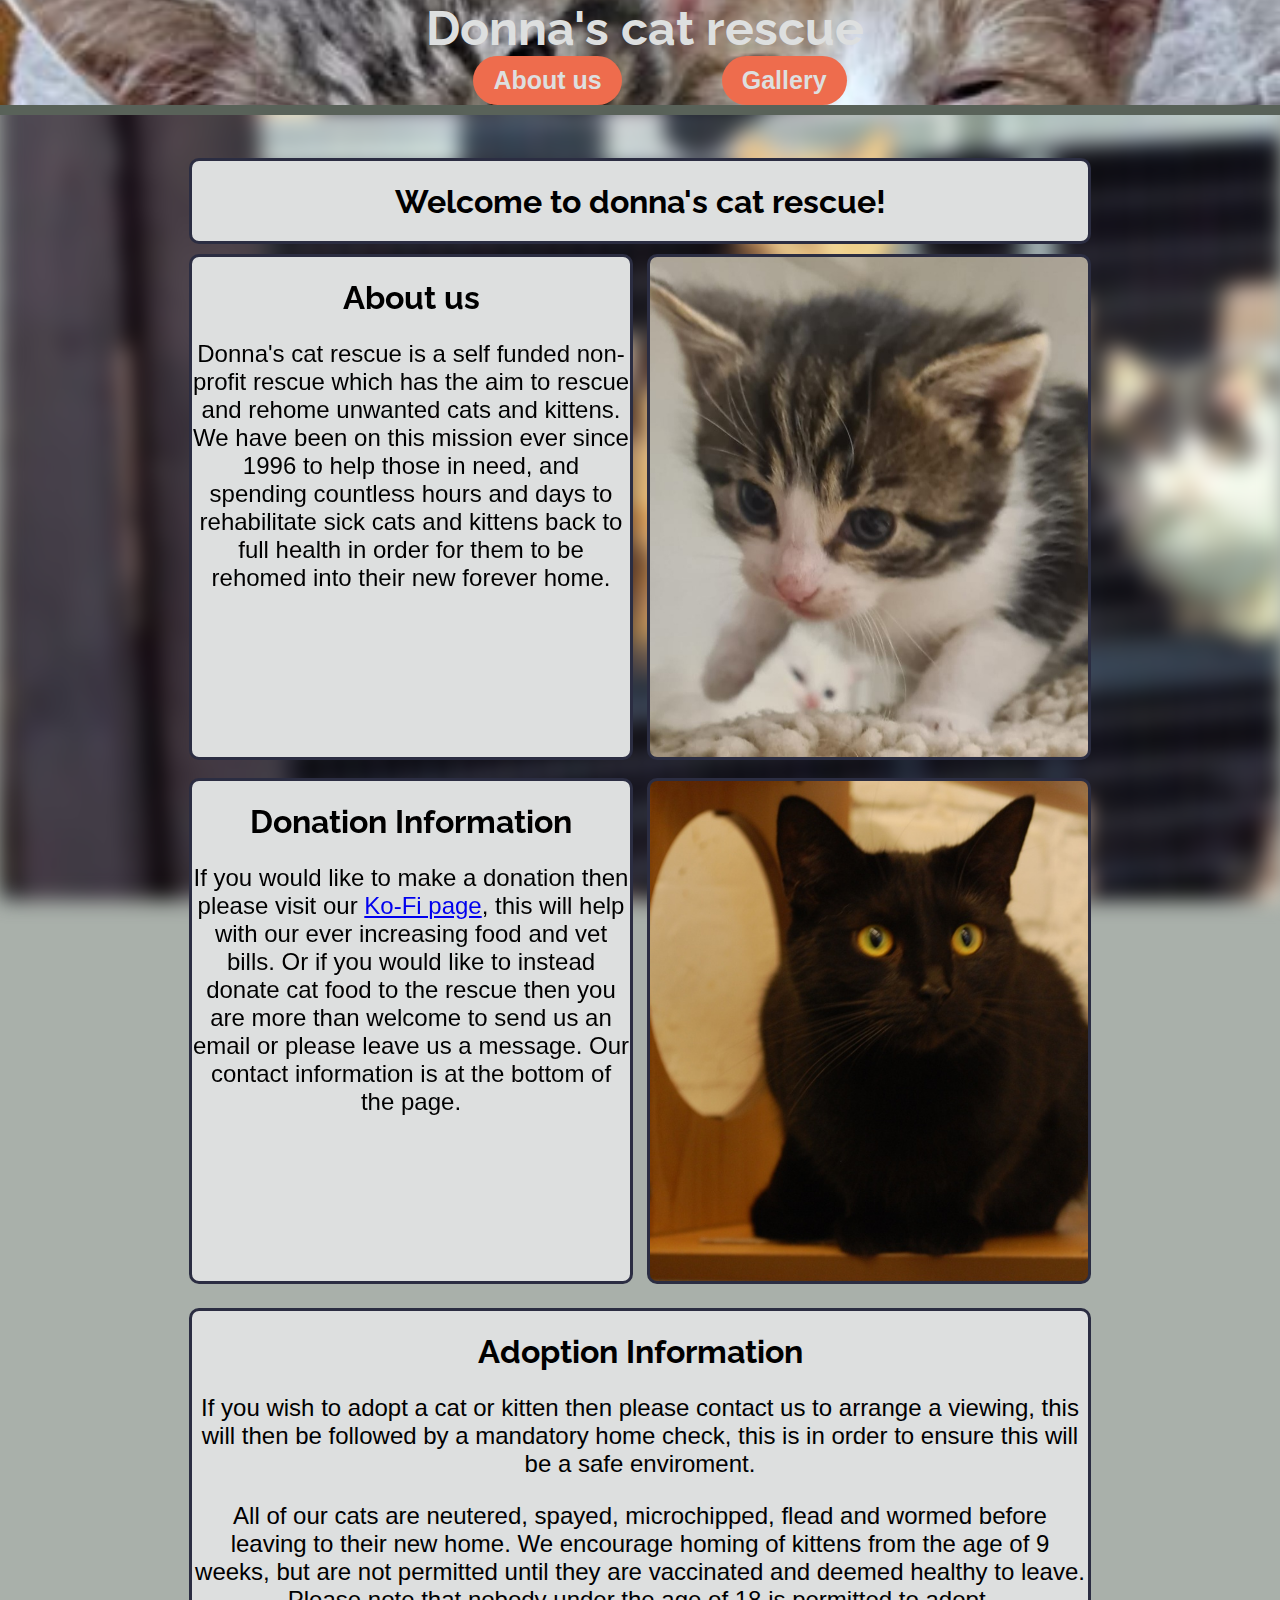
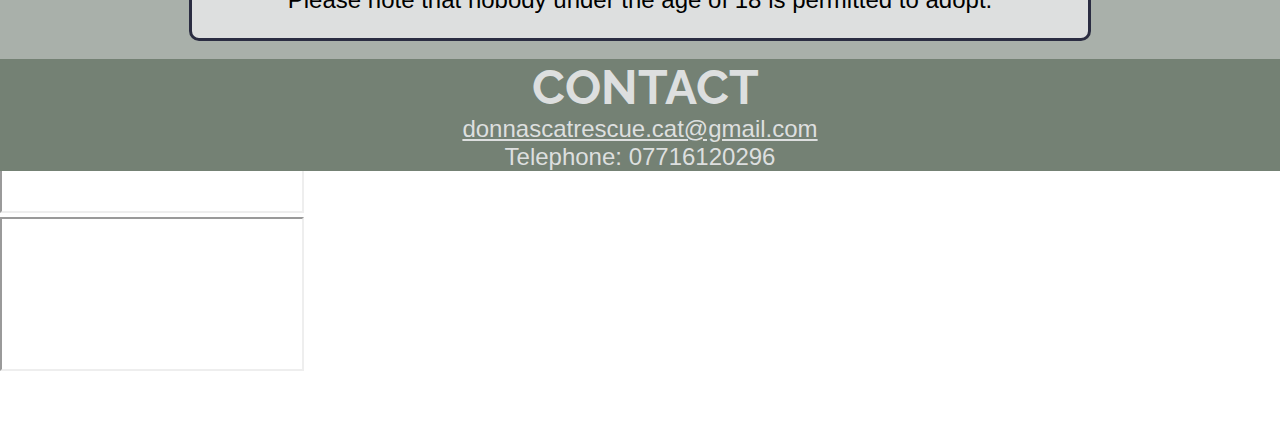
<file: index.html>
<!DOCTYPE html>
<html lang="en">
<head>
    <meta charset="UTF-8">
    <meta name="viewport" content="width=device-width, initial-scale=1.0">
    <title>Donna's Cat Rescue</title>
    <link rel="stylesheet" href="css/home.css">
    <link rel="stylesheet" href="css/nav.css">
    <link rel="stylesheet" href="css/fonts.css">
    <link href="https://fonts.googleapis.com/css2?family=Raleway:wght@700&display=swap" rel="stylesheet">
</head>
<body>
    <header>
        <h1>Donna's cat rescue</h1>
        <ul>
            <li>
                <a href="index.html">About us</a>
                <a href="gallery.html">Gallery</a>
            </li>
        </ul>
    </header>
    <main>
        <h1>MAIN</h1>
            <div class="blurry"></div>
            <div id="superFlexer">
                <div id="intro" class="container">
                    <h1>Welcome to donna's cat rescue!</h1>
                </div>
                <div id="homeFlexer">
                    <div class="containerFlexer">
                        <div class="container">
                            <h1>About us</h1>
                            <p>
                                Donna's cat rescue is a self funded non-profit rescue which has the aim to rescue and rehome unwanted cats and kittens. 
                                We have been on this mission ever since 1996 to help those in need, 
                                and spending countless hours and days to rehabilitate sick cats and kittens back to full health in order for them to be rehomed into their new forever home.
                            </p>
                        </div>
                        <br>
                        <div class="container">
                            <h1>Donation Information</h1>
                            <p>
                                If you would like to make a donation then please visit our <a href="https://ko-fi.com/donnascatrescue">Ko-Fi page</a>, this will help with our ever increasing food and vet bills. Or if you would like to instead donate cat food to the rescue then you are more than welcome to send us an email or please leave us a message. Our contact information is at the bottom of the page. 
                            </p>
                        </div>
                        <br>
                        <div class="container" id="adoptInfo">
                            <h1>Adoption Information</h1>
                            <p>
                                If you wish to adopt a cat or kitten then please contact us to arrange a viewing, this will then be followed by a mandatory home check, this is in order to ensure this will be a safe enviroment.
                            </p>
                            <p>All of our cats are vaccinated, neutered, spayed, microchipped, flead and wormed before leaving to their new home. We encourage homing of kittens from the age of 9 weeks, but are not permitted until they are vaccinated and deemed healthy to leave. Please note that nobody under the age of 18 is permitted to adopt.</p>
                        </div>
                    </div>
                    <div class="containerFlexer imageFlexer">
                        <div id="image1" class="imageContainer"></div>
                        <br>
                        <div id="image2" class="imageContainer"></div>
                        <br>
                        <div id="image3" class="imageContainer"></div>
                    </div>
                </div>
                <div class="container" id="hiddenAdoptInfo">
                    <h1>Adoption Information</h1>
                        <p>
                            If you wish to adopt a cat or kitten then please contact us to arrange a viewing, this will then be followed by a mandatory home check, this is in order to ensure this will be a safe enviroment.
                        </p>
                        <p>All of our cats are neutered, spayed, microchipped, flead and wormed before leaving to their new home. We encourage homing of kittens from the age of 9 weeks, but are not permitted until they are vaccinated and deemed healthy to leave. Please note that nobody under the age of 18 is permitted to adopt.</p>
                </div>
            </div>
        <br>
    </main>
    <footer>
        <h1>CONTACT</h1>
        <a href="mailto:donnascatrescue.cat@gmail.com">donnascatrescue.cat@gmail.com</a>
        <a>Telephone: 07716120296</a>
    </footer>

        <script src='javascript/Ko-FiWidget.js'></script>
            <script>
            kofiWidgetOverlay.draw('donnascatrescue', {
                'type': 'floating-chat',
                'floating-chat.cssId':'ko-fibuttoning',
                'floating-chat.donateButton.text': 'Donate',
                'floating-chat.donateButton.background-color': '#EE6C4D',
                'floating-chat.donateButton.text-color': '#fff'
            });
        </script>
</body>
</html>
</file>
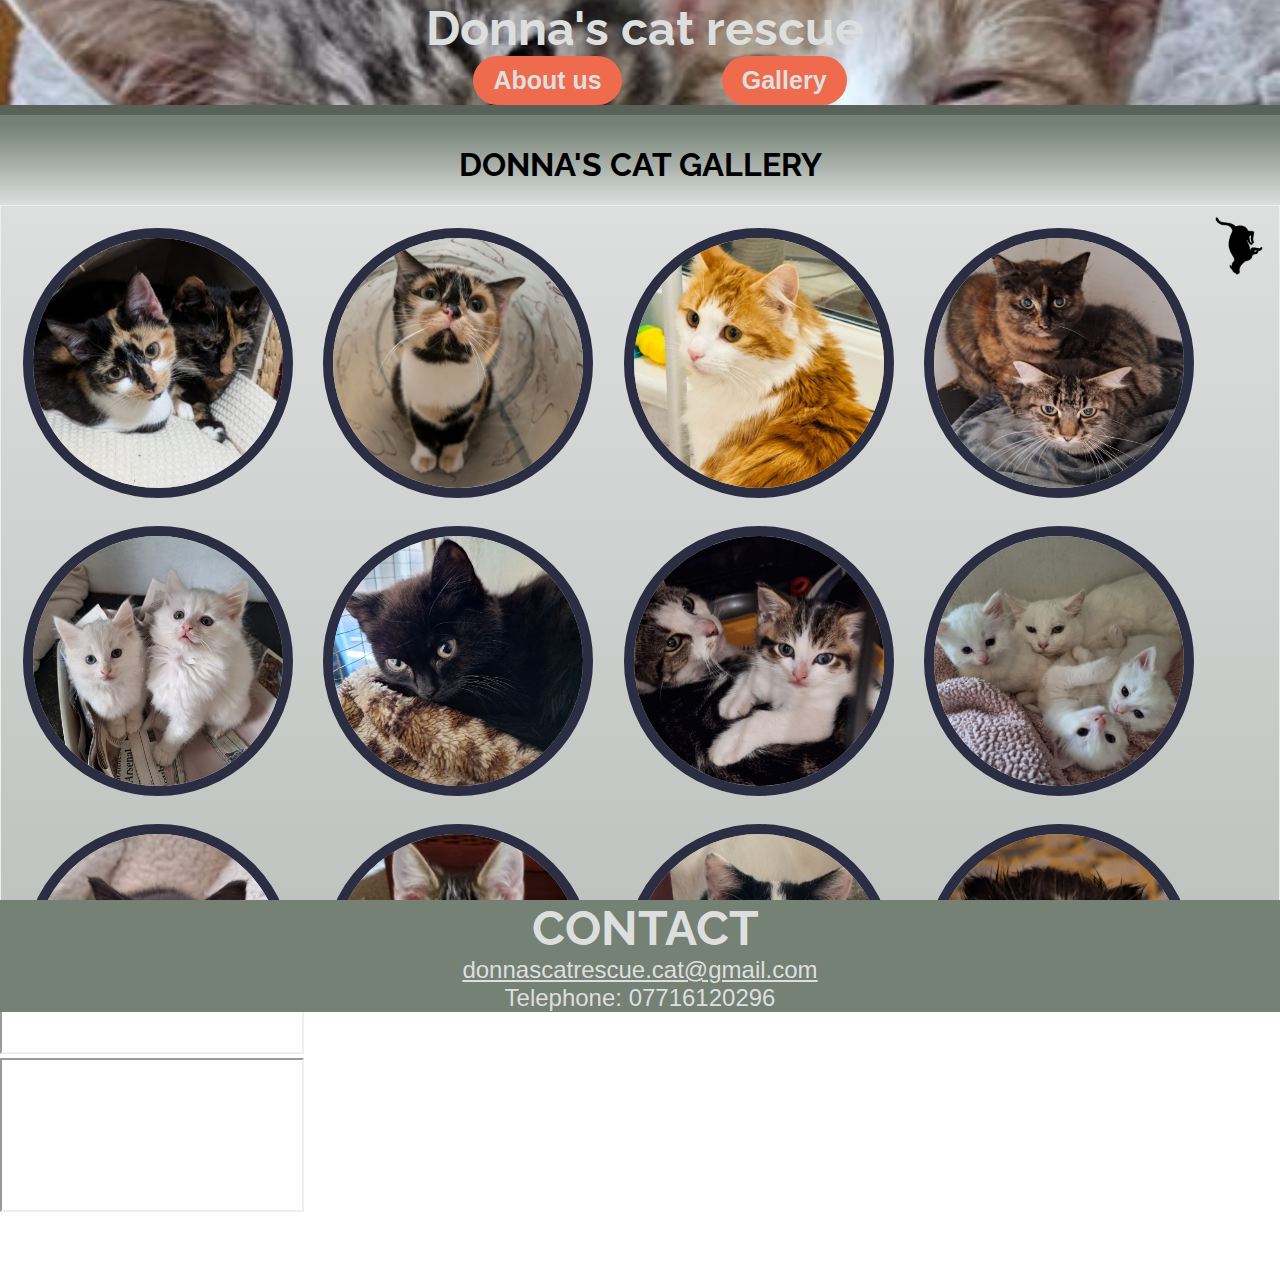
<file: gallery.html>
<!DOCTYPE html>
<html lang="en">
<head>
    <meta charset="UTF-8">
    <meta name="viewport" content="width=device-width, initial-scale=1.0">
    <title>Donna's Cat Rescue</title>
    <link rel="stylesheet" href="css/home.css">
    <link rel="stylesheet" href="css/nav.css">
    <link rel="stylesheet" href="css/fonts.css">
    <link rel="stylesheet" href="css/gallery.css">
    <link rel="stylesheet" href="css/customScrollbar.css">
    <link href="https://fonts.googleapis.com/css2?family=Montserrat:wght@700&display=swap" rel="stylesheet">
    <link href="https://fonts.googleapis.com/css2?family=Playfair+Display:wght@700&display=swap" rel="stylesheet">
    <link href="https://fonts.googleapis.com/css2?family=Abril+Fatface&display=swap" rel="stylesheet">
    <link href="https://fonts.googleapis.com/css2?family=Oswald:wght@700&display=swap" rel="stylesheet">
    <link href="https://fonts.googleapis.com/css2?family=Raleway:wght@700&display=swap" rel="stylesheet">
    <script src='javascript/customScrollbar.js'></script>
</head>
<body>
    <header>
        <h1>Donna's cat rescue</h1>
        <ul>
            <li>
                <a href="index.html">About us</a>
                <a href="gallery.html">Gallery</a>
            </li>
        </ul>
        <img id="catTemp" src="images/scrollbar/catJump.png">
    </header>
    <main>
        <div id="galleryTitle">
            <h1>DONNA'S CAT GALLERY</h1>
        </div>
        <div class="custom-scrollbar">
            <div class="content">
                <div id="gallery">
                    <div class="imgContainer">
                        <img src="images/gallery/62S.jpg" alt="Image of two cats">
                    </div>
                    <div class="imgContainer">
                        <img src="images/gallery/61S.jpg" alt="Image of a cat">
                    </div>
                    <div class="imgContainer">
                        <img src="images/gallery/60S.jpg" alt="Image of a cat">
                    </div>
                    <div class="imgContainer">
                        <img src="images/gallery/59.jpg" alt="Image of two cats">
                    </div>
                    <div class="imgContainer">
                        <img src="images/gallery/58.jpg" alt="Image of two kittens">
                    </div>
                    <div class="imgContainer">
                        <img src="images/gallery/57.jpg" alt="Image of a kitten">
                    </div>
                    <div class="imgContainer">
                        <img src="images/gallery/56S.jpg" alt="Image of a mother and her kitten">
                    </div>
                    <div class="imgContainer">
                        <img src="images/gallery/55S.jpg" alt="Image of a mother and her kittens">
                    </div>
                    <div class="imgContainer">
                        <img src="images/gallery/54S.jpg" alt="Image of a kitten">
                    </div>
                    <div class="imgContainer">
                        <img src="images/gallery/53S.jpg" alt="Image of a cat">
                    </div>
                    <div class="imgContainer">
                        <img src="images/gallery/52S.jpg" alt="Image of a cat">
                    </div>
                    <div class="imgContainer">
                        <img src="images/gallery/51.jpg" alt="Image of a kitten">
                    </div>
                    <div class="imgContainer">
                        <img src="images/gallery/50S.jpg" alt="Image of a kitten">
                    </div>
                    <div class="imgContainer">
                        <img src="images/gallery/49.jpg" alt="Image of a kitten">
                    </div>
                    <div class="imgContainer">
                        <img src="images/gallery/48.jpg" alt="Image of three kittens">
                    </div>
                    <div class="imgContainer">
                        <img src="images/gallery/47.jpg" alt="Image of two kittens">
                    </div>
                    <div class="imgContainer">
                        <img src="images/gallery/46.jpg" alt="Image of a kitten">
                    </div>
                    <div class="imgContainer">
                        <img src="images/gallery/45.jpg" alt="Image of a kitten">
                    </div>
                    <div class="imgContainer">
                        <img src="images/gallery/44.jpg" alt="Image of a kitten">
                    </div>
                    <div class="imgContainer">
                        <img src="images/gallery/43.jpg" alt="Image of a kitten">
                    </div>
                    <div class="imgContainer">
                        <img src="images/gallery/42.jpg" alt="Image of a kitten">
                    </div>
                    <div class="imgContainer">
                        <img src="images/gallery/41S.jpg" alt="Image of a mother cat and her litter of kittens">
                    </div>
                    <div class="imgContainer">
                        <img src="images/gallery/40.jpg" alt="Image of four kittens">
                    </div>
                    <div class="imgContainer">
                        <img src="images/gallery/39.jpg" alt="Image of three cats">
                    </div>
                    <div class="imgContainer">
                        <img src="images/gallery/38.jpg" alt="Image of a cat">
                    </div>
                    <div class="imgContainer">
                        <img src="images/gallery/37.jpg" alt="Image of two cats">
                    </div>
                    <div class="imgContainer">
                        <img src="images/gallery/36.jpg" alt="Image of two kittens">
                    </div>
                    <div class="imgContainer">
                        <img src="images/gallery/35.jpg" alt="Image of a two kittens">
                    </div>
                    <div class="imgContainer">
                        <img src="images/gallery/34.jpg" alt="Image of a cat">
                    </div>
                    <div class="imgContainer">
                        <img src="images/gallery/33.jpg" alt="Image of a cat">
                    </div>
                    <div class="imgContainer">
                        <img src="images/gallery/32S.jpg" alt="Image of two kittens">
                    </div>
                    <div class="imgContainer">
                        <img src="images/gallery/31.jpg" alt="Image of two kittens">
                    </div>
                    <div class="imgContainer">
                        <img src="images/gallery/30.jpg" alt="Closeup Image of a cat">
                    </div>
                    <div class="imgContainer">
                        <img src="images/gallery/29.jpg" alt="Closeup Image of a cat">
                    </div>
                    <div class="imgContainer">
                        <img src="images/gallery/28.jpg" alt="Image of a kitten">
                    </div>
                    <div class="imgContainer">
                        <img src="images/gallery/27S.jpg" alt="Image of a cat">
                    </div>
                    <div class="imgContainer">
                        <img src="images/gallery/26.jpg" alt="Image of two kittens">
                    </div>
                    <div class="imgContainer">
                        <img src="images/gallery/25.jpg" alt="Image of a litter of kittens">
                    </div>
                    <div class="imgContainer">
                        <img src="images/gallery/24S.jpg" alt="Image of a kitten">
                    </div>
                    <div class="imgContainer">
                        <img src="images/gallery/23.jpg" alt="Image of a cat">
                    </div>
                    <div class="imgContainer">
                        <img src="images/gallery/22.jpg" alt="Image of four kittens">
                    </div>
                    <div class="imgContainer">
                        <img src="images/gallery/21.jpg" alt="Image of a three kittens">
                    </div>
                    <div class="imgContainer">
                        <img src="images/gallery/20.jpg" alt="Image of a kitten">
                    </div>
                    <div class="imgContainer">
                        <img src="images/gallery/19S.jpg" alt="Image of three cats">
                    </div>
                    <div class="imgContainer">
                        <img src="images/gallery/18.jpg" alt="Image of a kitten">
                    </div>
                    <div class="imgContainer">
                        <img src="images/gallery/17.jpg" alt="Image of two kittens">
                    </div>
                    <div class="imgContainer">
                        <img src="images/gallery/16.jpg" alt="Image of four kittens">
                    </div>
                    <div class="imgContainer">
                        <img src="images/gallery/15.jpg" alt="Image of a mother cat and her kittens">
                    </div>
                    <div class="imgContainer">
                        <img src="images/gallery/14S.jpg" alt="Image of two kittens">
                    </div>
                    <div class="imgContainer">
                        <img src="images/gallery/13S.jpg" alt="Image of a cat">
                    </div>
                    <div class="imgContainer">
                        <img src="images/gallery/12.jpg" alt="Image of multiple cats">
                    </div>
                    <div class="imgContainer">
                        <img src="images/gallery/11S.jpg" alt="Image of two cats">
                    </div>
                    <div class="imgContainer">
                        <img src="images/gallery/10S.jpg" alt="Image of a cat overlooking multiple other cats">
                    </div>
                    <div class="imgContainer">
                        <img src="images/gallery/09S.jpg" alt="Image of a cat">
                    </div>
                    <div class="imgContainer">
                        <img src="images/gallery/08.jpg" alt="Image of a mother cat and two kittens">
                    </div>
                    <div class="imgContainer">
                        <img src="images/gallery/07.jpg" alt="Image of a cat">
                    </div>
                    <div class="imgContainer">
                        <img src="images/gallery/06S.jpg" alt="Image of two cats">
                    </div>
                    <div class="imgContainer">
                        <img src="images/gallery/05.jpg" alt="Image of a cat">
                    </div>
                    <div class="imgContainer">
                        <img src="images/gallery/04.jpg" alt="Image of a cat">
                    </div>
                    <div class="imgContainer">
                        <img src="images/gallery/03S.jpg" alt="Image of a kitten">
                    </div>
                    <div class="imgContainer">
                        <img src="images/gallery/02.jpg" alt="Image of a cat">
                    </div>
                    <div class="imgContainer">
                        <img src="images/gallery/01.jpg" alt="Image of a kitten">
                    </div>
                    <div class="imgContainer">
                        <img src="images/gallery/00.jpg" alt="Image of two kittens">
                    </div>
                </div>
                <div class="scroll-icon">
                    <img id="catActive" src="images/scrollbar/catSit.png">
                </div>
            </div>
        </div>
        <br>
    </main>
    <footer>
        <h1>CONTACT</h1>
        <a href="mailto:donnascatrescue.cat@gmail.com">donnascatrescue.cat@gmail.com</a>
        <a>Telephone: 07716120296</a>
    </footer>
    <script src='javascript/Ko-FiWidget.js'></script>
            <script>
            kofiWidgetOverlay.draw('donnascatrescue', {
                'type': 'floating-chat',
                'floating-chat.cssId':'ko-fibuttoning',
                'floating-chat.donateButton.text': 'Donate',
                'floating-chat.donateButton.background-color': '#EE6C4D',
                'floating-chat.donateButton.text-color': '#fff'
            });
            </script>
</body>
</html>
</file>
<file: css/home.css>
main {
    /*padding-top: 100px;*/
    background-color: #A9B0AA;
}

p {
    font-size:1.5em;
}

.blurry {
    position: fixed;
    top: 0;
    bottom: 0;
    width: 100%;
    height: auto;
    background-image: url('../images/background.jpg');
    background-size: cover;
    background-repeat: no-repeat;
    background-position: center;
    filter: blur(10px); 
    z-index: 1;
}

#superFlexer {
    display: flex;
    align-items: center;
    flex-direction: column;
    justify-content: space-between;
    width: 100%;
    z-index: 2;
    margin-top: 100px;
}

#intro {
    width: 70%;
    margin-bottom: 10px;
    height: auto;
}

#homeFlexer {
    display: flex;
    align-items: center;
    flex-direction: row;
    justify-content: space-between;
    width: 70%;
    z-index: 2;
}

.containerFlexer {
    display: flex;
    align-items: center;
    flex-direction: column;
    width: calc(50% - 10px);
    z-index: 2;
}

.container, .imageContainer {
    background-color: #DDDFDF;
    border-color: #2b2d42;
    border-style: solid;
    border-radius: 10px;
    width: 100%;
    height: 500px;
    text-align: center;
    z-index: 2;
    filter: none;
}

.imageContainer {
    background-size: cover;
    background-repeat: no-repeat;
    background-position: center;
}

#image1 {
    background-image: url('../images/gallery/01.jpg');
}

#image2 {
    background-image: url('../images/gallery/05.jpg');
}

#image3 {
    background-image: url('../images/gallery/13S.jpg');
}

#hiddenAdoptInfo {
    visibility: hidden;
    height: 0px;
    width: 0px;
}

#hiddenAdoptInfo p {
    font-size: 0%;
}

@media (max-width:1555px){
    #adoptInfo, #image3 {
        visibility: hidden;
        height: 0px;
        width: 0px;
    }
    #adoptInfo p {
        font-size: 0%;
    }
    #hiddenAdoptInfo {
        visibility: unset;
        width:70%;
        height: auto;
    }
    #hiddenAdoptInfo p {
        font-size: 1.5em;
    }
}

@media (max-width:1000px){
    p {
        font-size: 1.2em;
    }
    #superFlexer {
        width: 100%;
    }
    #intro {
        width: 95%;
    }
    #homeFlexer {
        flex-direction: column;
        width: 100%;
    }
    .containerFlexer {
        width: 100%;
        height: auto;
    }
    .container {
        width: 95%;
        height: auto;
        margin: 25px 0;
    }
    .imageContainer, .imageFlexer {
        height: 200px;
        width: 30%;
    }
    .imageFlexer {
        flex-direction: row;
        width: 95%;
        justify-content: space-between;
    }

    #adoptInfo {
        visibility: visible;
        height: auto;
        width: 95%;
    }
    #adoptInfo p {
        font-size: 1.5em;
    }
    #image3 {
        visibility: visible;
        height: 200px;
        width: 30%;
    }
    #hiddenAdoptInfo {
        visibility: hidden;
        width: 0px;
        height: 0px;
    }
    #hiddenAdoptInfo p {
        font-size: 0%;;
    }
}
</file>
<file: css/nav.css>
html, body {
    margin: 0;
    padding: 0;
    width: 100%;
}

header, footer {
    background-color: #748174;
    color: #DDDFDF;
    display: flex;
    flex-direction: column;
    align-items: center;
    width: 100%;
    z-index: 10;
    margin: 0;
    padding: 0;
}

header {
    justify-content: space-between;
    position: fixed;
    top: 0;
    left: 0;
    right: 0;
    padding: 0;
    box-sizing: border-box;
    background-size: cover; 
    background-repeat: no-repeat; 
    background-position: center; 
    border-bottom: 10px solid #596259;
}

footer {
    position: absolute;
}

header h1, footer h1 {
    padding-left: 10px;
    margin: 0;
    font-size: 3em;
}

footer a {
    font-size: 1.5em;
    color: #DDDFDF;
}

footer a:hover {
    color: #000000;
}

ul {
    width: 100%;
    margin: 0;
}

li {
    text-align: center;
    margin: 0;
    padding: 0;
    display: flex;
    width: 100%;
    list-style: none;
}

li a {
    text-decoration: none;
    color: black;
    font-size: 25px;
    font-weight: bold;
    margin: 0;
    display: flex;
    align-items: center;
    justify-content: center;
    flex-grow: 1;
    transition: color 0.25s ease, background-color 0.25s ease;
    padding: 10px 0;
    color: #DDDFDF;
}

li a:hover {
    color: #000000;
    background-color: white;
}

@media (max-width:1300px){
    header {
        background-image: url(../images/nav/medium.jpg);
    }
    li {
        justify-content: center;
    }
    li a {
        flex-grow: unset;
        margin: 0 50px;
        width: auto;
        background-color: #ee6c4d;
        border-radius: 100px;
        padding: 10px 20px;
    }
    li a:hover {
        background-color: #ea876e;
    }
    
}

@media (max-width:700px){
    header {
        background-image: url(../images/nav/small.jpg);
    }
    li {
        width: 80%;
        
    }
    li a {
        margin: 0 25px;
    }
}

@media (max-width:600px){
    header {
        align-items: center;
    }
    header h1, footer h1 {
        font-size: 2.5em;
    }
    footer a {
        font-size: 1.2em;
    }
    li a{
        margin: 0 5px;
    }
}

/*Mainly just for the footer to stop widget overlap*/
@media (max-width:500px){
    footer h1, footer a {
        margin-left: auto;
        padding-left: 10px;
    }
}

@media (max-width:400px){
    header h1, footer h1 {
        font-size: 2em;
    }
    footer a {
        font-size: 1em;
    }
    li a{
        margin: 0;
    }
}

@media (max-width:350px){
    li a{
        font-size: 1.3em;
    }
}
</file>
<file: css/fonts.css>
body {
    font-family: Arial, sans-serif; /* Default font for body text */
}
h1, h2, h3, h4, h5, h6 {
    font-family: 'Montserrat', sans-serif;
    font-weight: 700; /* Ensures bold weight is used */
}
h1, h2, h3, h4, h5, h6 {
    font-family: 'Playfair Display', serif;
    font-weight: 700; /* Ensures bold weight is used */
}
h1, h2, h3, h4, h5, h6 {
    font-family: 'Abril Fatface', cursive;
}
h1, h2, h3, h4, h5, h6 {
    font-family: 'Oswald', sans-serif;
    font-weight: 700; /* Ensures bold weight is used */
}
h1, h2, h3, h4, h5, h6 {
    font-family: 'Raleway', sans-serif;
    font-weight: 700; /* Ensures bold weight is used */
}
</file>
<file: css/gallery.css>
main {
    background-color: #748174;
    height: 100vh;
    overflow: hidden;
}

#galleryTitle {
    margin-top: 100px;
    border-top: 25px solid;
    border-color: #748174;
    width: 100%;
    display: flex;
    justify-content: center;
    align-items: center;
    background: linear-gradient(to bottom, #748174, #DDDFDF);
}

.content {
    background: linear-gradient(to bottom, #DDDFDF, #748174, #2b2d42);
}

#gallery {
    width: 95%;
    display: flex;
    flex-wrap: wrap;
    justify-content: space-between;
}

.imgContainer {
    margin: 1%;
}

.imgContainer img {
    height: 250px;
    width: 250px;
    border-radius: 50%;
    border: #2B2D42;
    border-width: 10px;
    border-style: solid;
    transition: border-color 0.5s ease;
    transition: height 0.5s ease;
    transition: width 0.5s ease;
    transition: transform 0.25s ease;
    z-index: 1;
}

.imgContainer img:hover {
    transform: scale(1.1)
}

@media (max-width:623px){
    #gallery {
        justify-content: center;
    }
}

@media (max-width:400px){
    #galleryTitle h1 {
        font-size: 1.75em;
    }
}
</file>
<file: css/customScrollbar.css>
.custom-scrollbar {
    position: relative;
    width: calc(100% - 2px); /* Adjusted for 1px border on each side */
    height: 80vh; 
    overflow-y: auto; /* Enable vertical scrollbar */
    border: 1px solid #eee;
}

.content {
    padding: 10px;
    bottom: 0;
}

.scroll-icon {
    position: absolute;
    right: 0;
    top: 0;
    transform: translateY(0); /* Initial position */
    transition: transform 0.3s ease;
}

.scroll-icon img {
    width: 80px;
    height: auto;
}

#catTemp {
    width: 0%;
    height: 0%;
}

#catTemp img {
    width: 0%;
    height: 0%;
}
</file>
